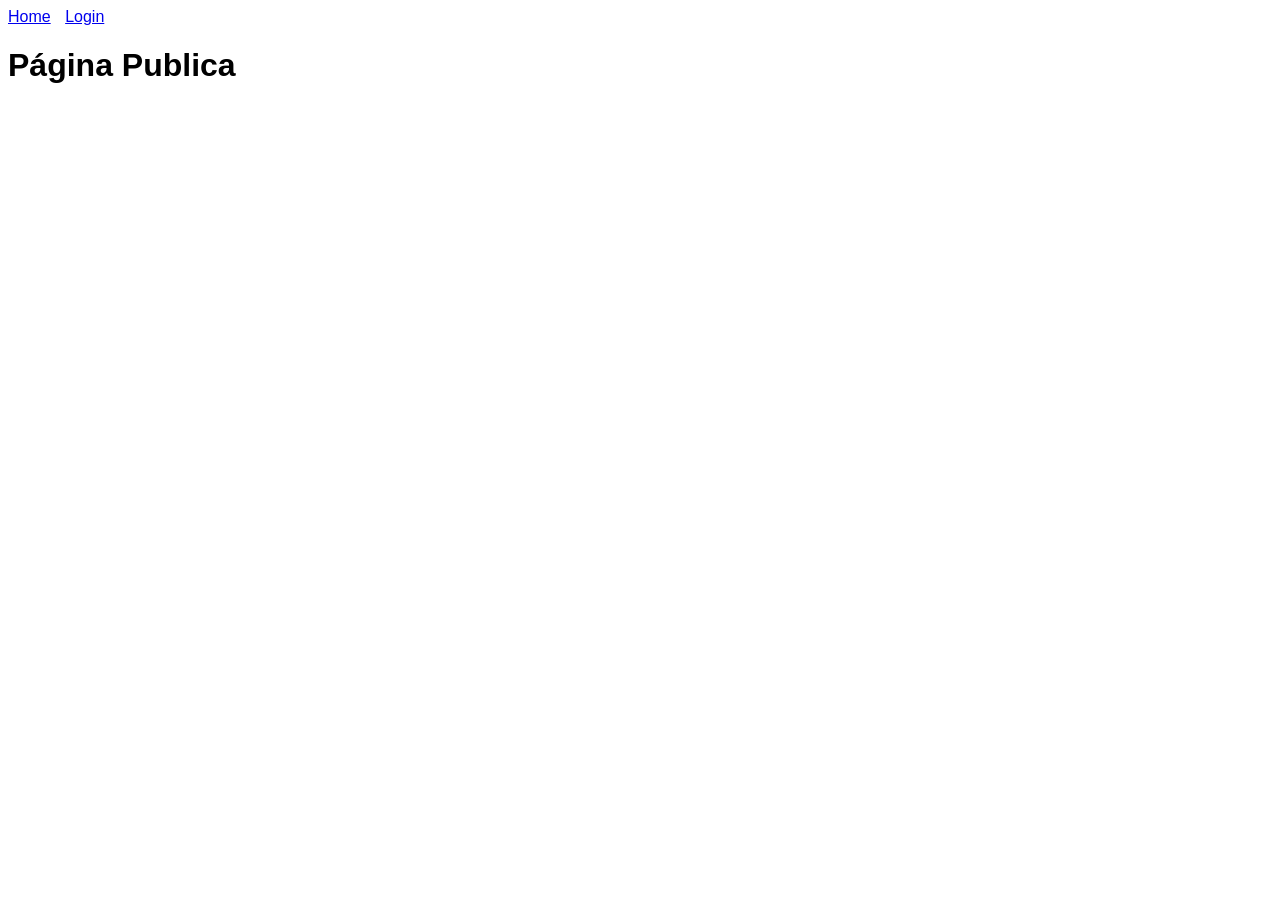
<file: rotas/index.html>
<!DOCTYPE html>
<html lang="en">
<head>
    <meta charset="UTF-8">
    <meta name="viewport" content="width=device-width, initial-scale=1.0">
    <title>Rotas</title>
    <link rel="stylesheet" href="style.css">
</head>
<body>
    <nav>
        <a href="#/">Home</a>
        <a href="#/login">Login</a>
        <span id="privateArea"></span>
       
    </nav>
    
   
        <div id="app"></div>

    <script type="module" src="script.js"></script>
</body>
</html>
</file>
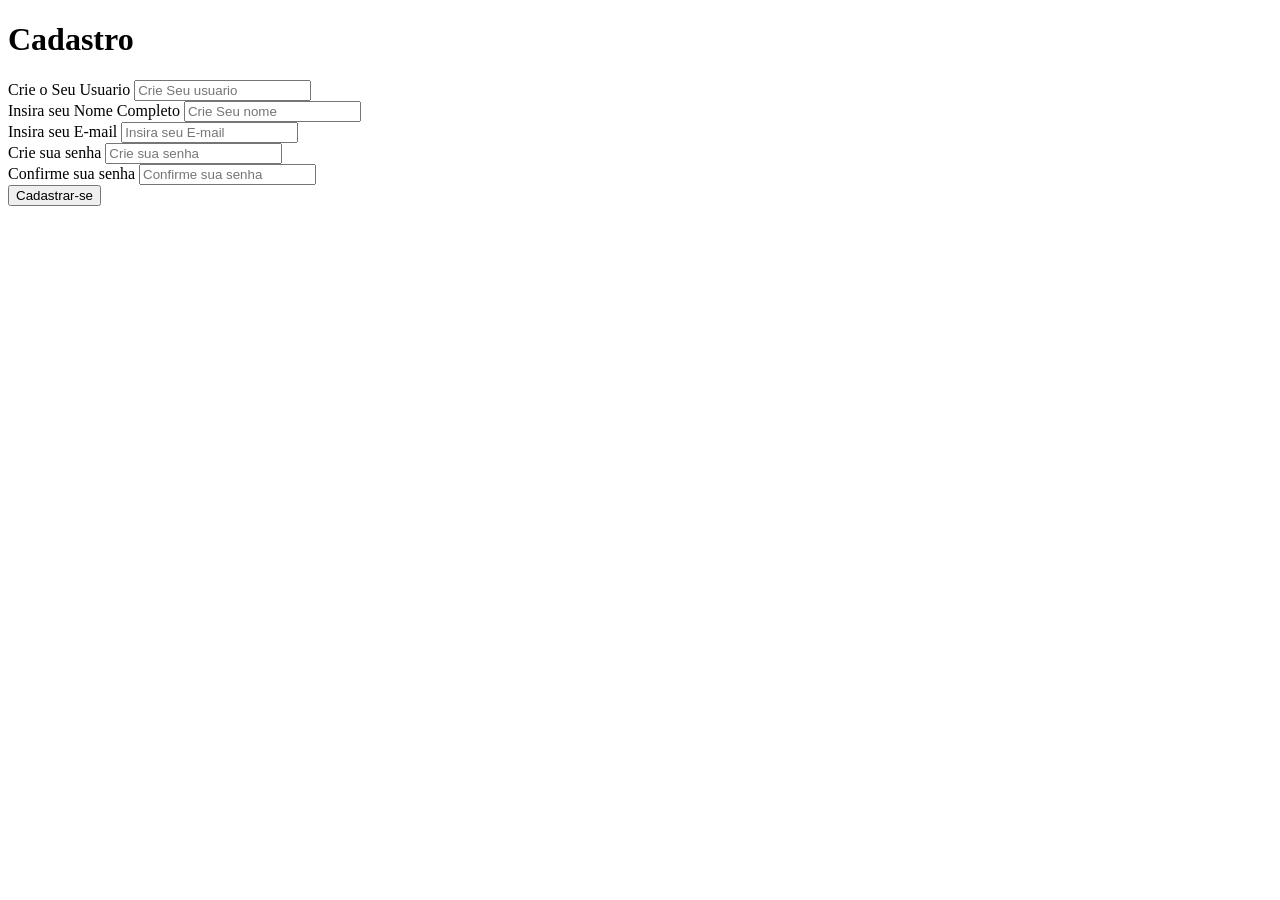
<file: prototiposimples/cadastro.html>
<!DOCTYPE html>
<html lang="en">
<head>
    <meta charset="UTF-8">
    <meta name="viewport" content="width=device-width, initial-scale=1.0">
    <title>Document</title>
</head>
<body>
    <h1>Cadastro</h1>

    <label for="Usuario">Crie o Seu Usuario</label>
    <input type="text" name="usuario" required placeholder="Crie Seu usuario">
    <br>

    <label for="Nome">Insira seu Nome Completo</label>
    <input type="text" name="name" required placeholder="Crie Seu nome">
    <br>

    <label for="email">Insira seu E-mail</label>
    <input type="text" name="email" required placeholder="Insira seu E-mail">
    <br>

    <label for="senha">Crie sua senha</label>
    <input type="password" name="senha" required placeholder="Crie sua senha">
    <br>

    <label for="">Confirme sua senha</label>
    <input type="password" name="senha" required placeholder="Confirme sua senha">
    <br>

    <button type="submit">Cadastrar-se</button>
</body>
</html>
</file>
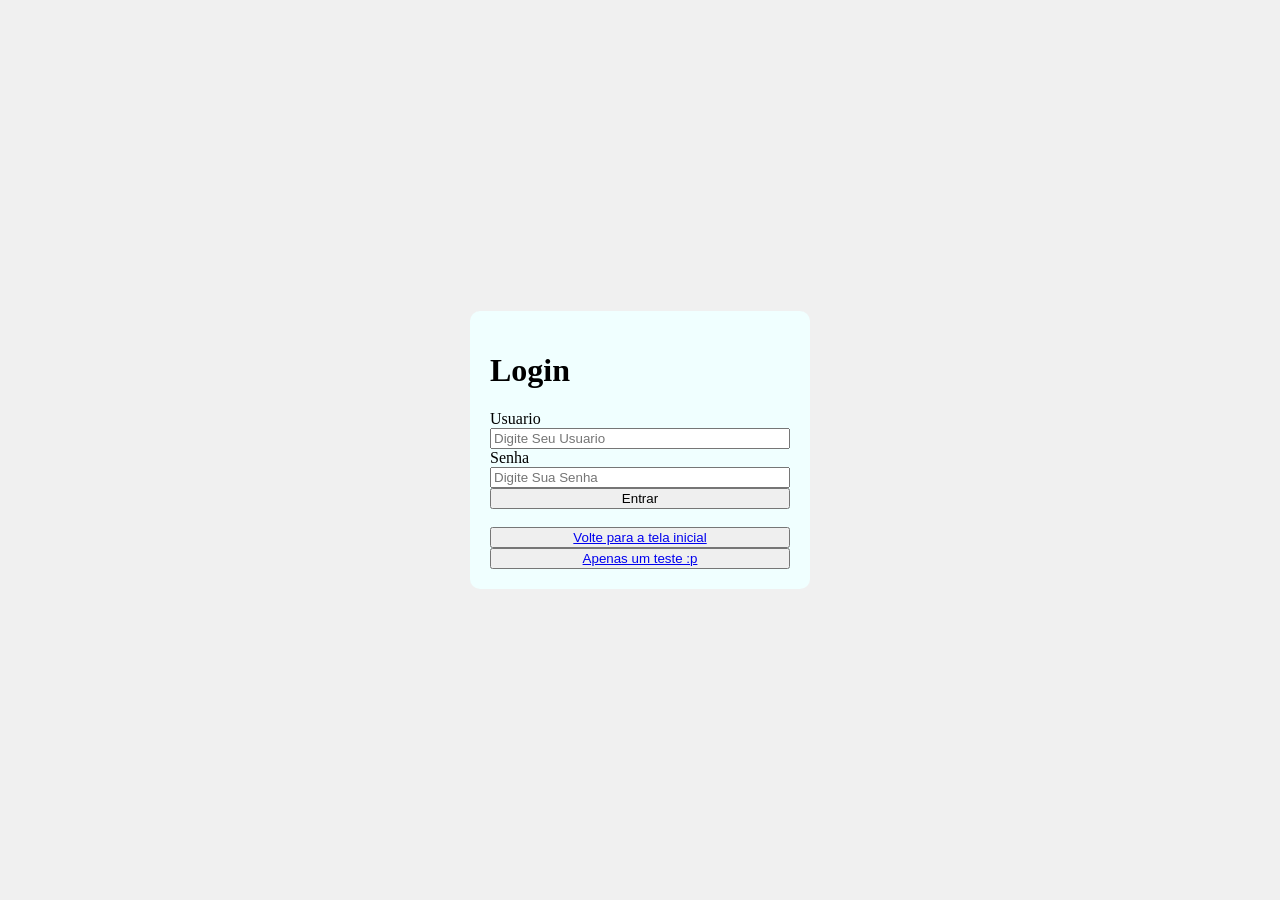
<file: prototiposimples/login.html>
<!DOCTYPE html>
<html lang="en">
<head>
    <meta charset="UTF-8">
    <meta name="viewport" content="width=device-width, initial-scale=1.0">
    <title>Login</title>
    <link rel="stylesheet" href="login.css">
</head>
<body>
    
   <div class="container">
        <h1>Login</h1>
        <label for="Usuario">Usuario</label>
        <input placeholder="Digite Seu Usuario" name="usuario" type="text">
        
        <label for="Senha">Senha</label>
        <input placeholder="Digite Sua Senha" name="senha" type="password">
        <button type="submit">Entrar</button>
        <br>
        <button><a href="index.html">Volte para a tela inicial</a></button>
        <button><a href="teste.html">Apenas um teste :p</a></button>
    </div>
    
</body>
</html>
</file>
<file: rotas/style.css>
body {
  font-family: Arial;
}

nav a {
  margin-right: 10px;
}
</file>
<file: prototiposimples/login.css>
body {
    display: flex;
    justify-content: center; 
    align-items: center;    
    height: 100vh;           
    margin: 0;
    background-color: #f0f0f0;
}

.container {
    display: flex;
    flex-direction: column;
    background-color: azure;
    padding: 20px;
    border-radius: 10px;
    width: 300px;
}
</file>
